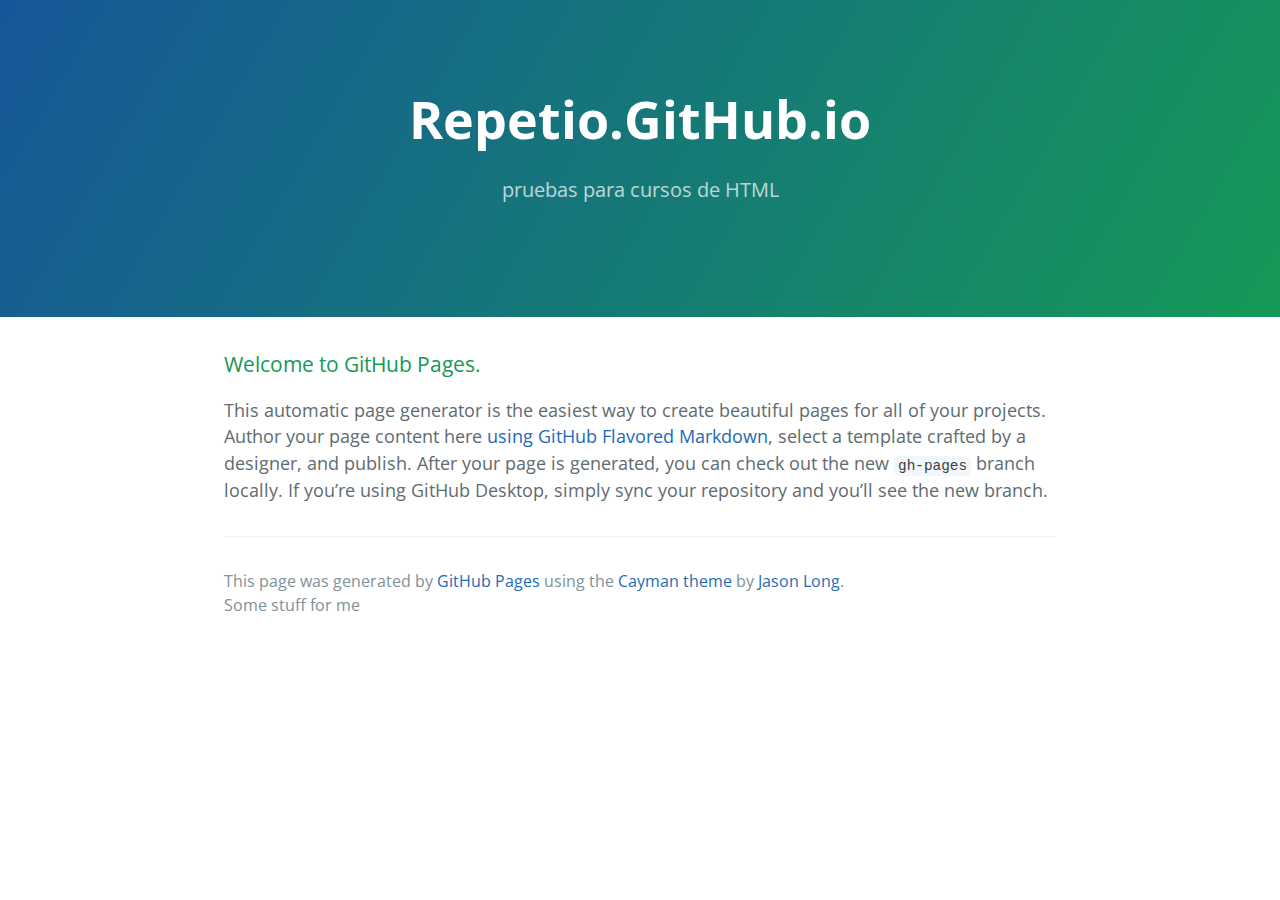
<file: index.html>
<!DOCTYPE html>
<html lang="en-us">
  <head>
    <meta charset="UTF-8">
    <title>Repetio.GitHub.io by Angel</title>
    <meta name="viewport" content="width=device-width, initial-scale=1">
    <link rel="stylesheet" type="text/css" href="stylesheets/normalize.css" media="screen">
    <link href='https://fonts.googleapis.com/css?family=Open+Sans:400,700' rel='stylesheet' type='text/css'>
    <link rel="stylesheet" type="text/css" href="stylesheets/stylesheet.css" media="screen">
    <link rel="stylesheet" type="text/css" href="stylesheets/github-light.css" media="screen">
  </head>
  <body>
    <section class="page-header">
      <h1 class="project-name">Repetio.GitHub.io</h1>
      <h2 class="project-tagline">pruebas para cursos de HTML</h2>
    </section>

<section class="main-content">
      <h3>
<a id="welcome-to-github-pages" class="anchor" href="#welcome-to-github-pages" aria-hidden="true"><span aria-hidden="true" class="octicon octicon-link"></span></a>Welcome to GitHub Pages.</h3>

<p>This automatic page generator is the easiest way to create beautiful pages for all of your projects. Author your page content here <a href="https://guides.github.com/features/mastering-markdown/">using GitHub Flavored Markdown</a>, select a template crafted by a designer, and publish. After your page is generated, you can check out the new <code>gh-pages</code> branch locally. If you’re using GitHub Desktop, simply sync your repository and you’ll see the new branch.</p>

<footer class="site-footer">
  <div class="site-footer-credits">This page was generated by <a href="https://pages.github.com">GitHub Pages</a> using the <a href="https://github.com/jasonlong/cayman-theme">Cayman theme</a> by <a href="https://twitter.com/jasonlong">Jason Long</a>.</span>
  <div class="site-footer-credits">Some stuff for me</div>
</footer>

    </section>
  </body>
</html>
</file>
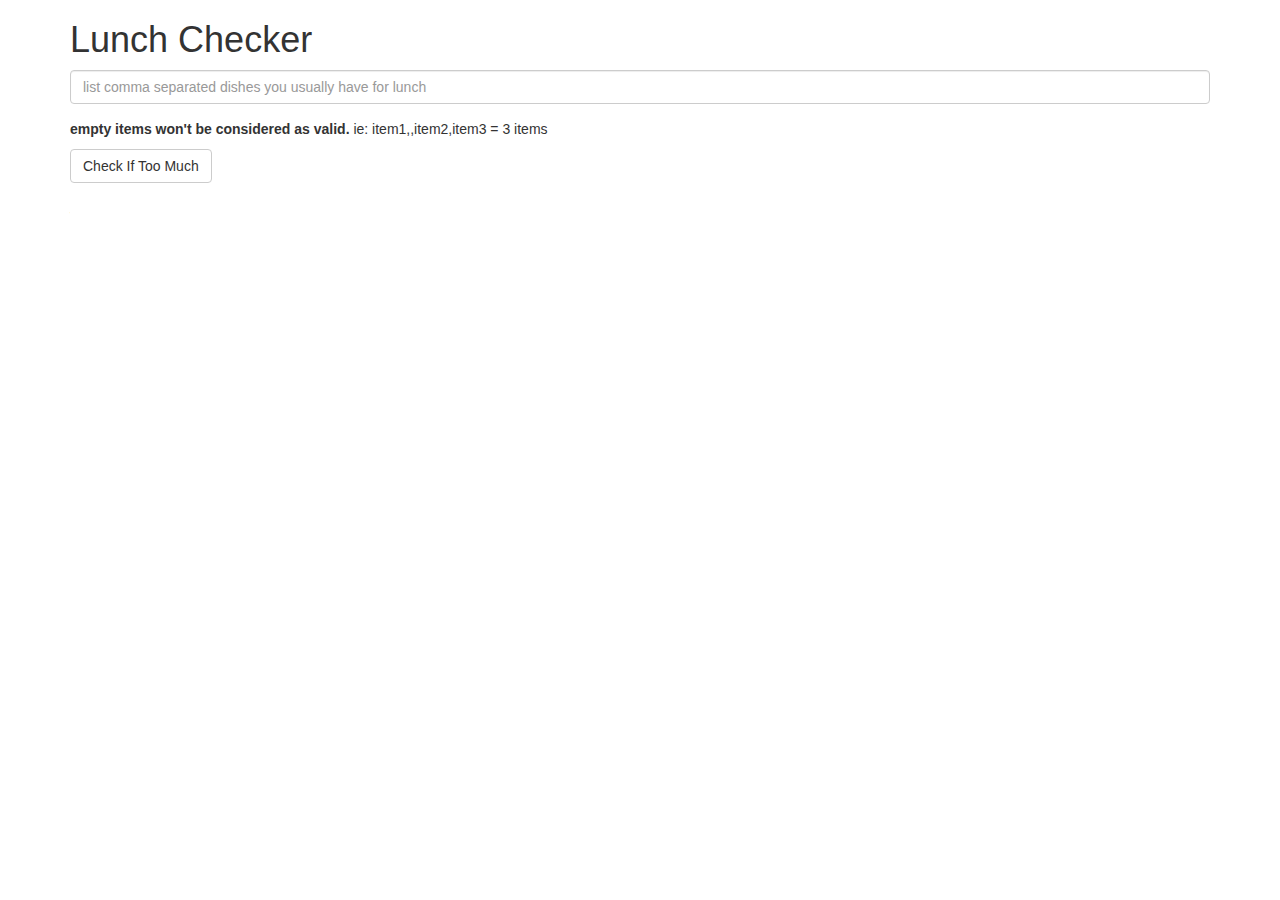
<file: c5-mod1-assig1/index.html>
<!doctype html>
<html lang="en">

<head>
  <title>Lunch Checker</title>
  <meta name="viewport" content="width=device-width, initial-scale=1">
  <link rel="stylesheet" href="styles/bootstrap.min.css">
  <style>
    .message {font-size: 1.3em;f ont-weight: bold;}
    .m-normal {color: green;}
    .m-alert {color: red;}
    .t-normal { border: 1px solid green;}
    .t-alert {border: 1px solid red;}
  </style>
</head>

<body ng-app="LunchCheck">
  <div class="container" ng-controller="LunchCheckController">
    <h1>Lunch Checker</h1>

    <div class="form-group">
      <input id="lunch-menu" type="text" ng-model="lunchList" ng-class="{'t-normal': !message.alert && message.text!='', 't-alert': message.alert}" placeholder="list comma separated dishes you usually have for lunch" class="form-control">
    </div>
    <p>
      <strong>empty items won't be considered as valid.</strong> ie: item1,,item2,item3 = 3 items
    </p>
    <div class="form-group">
      <button class="btn btn-default" ng-click="checkList();">Check If Too Much</button>
    </div>
    <div class="form-group message" ng-class="{'m-normal': !message.alert, 'm-alert': message.alert}">
      {{message.text}}
    </div>
  </div>
  <script src="scripts/angular.min.js"></script>
  <script src="scripts/app.js"></script>
</body>

</html>
</file>
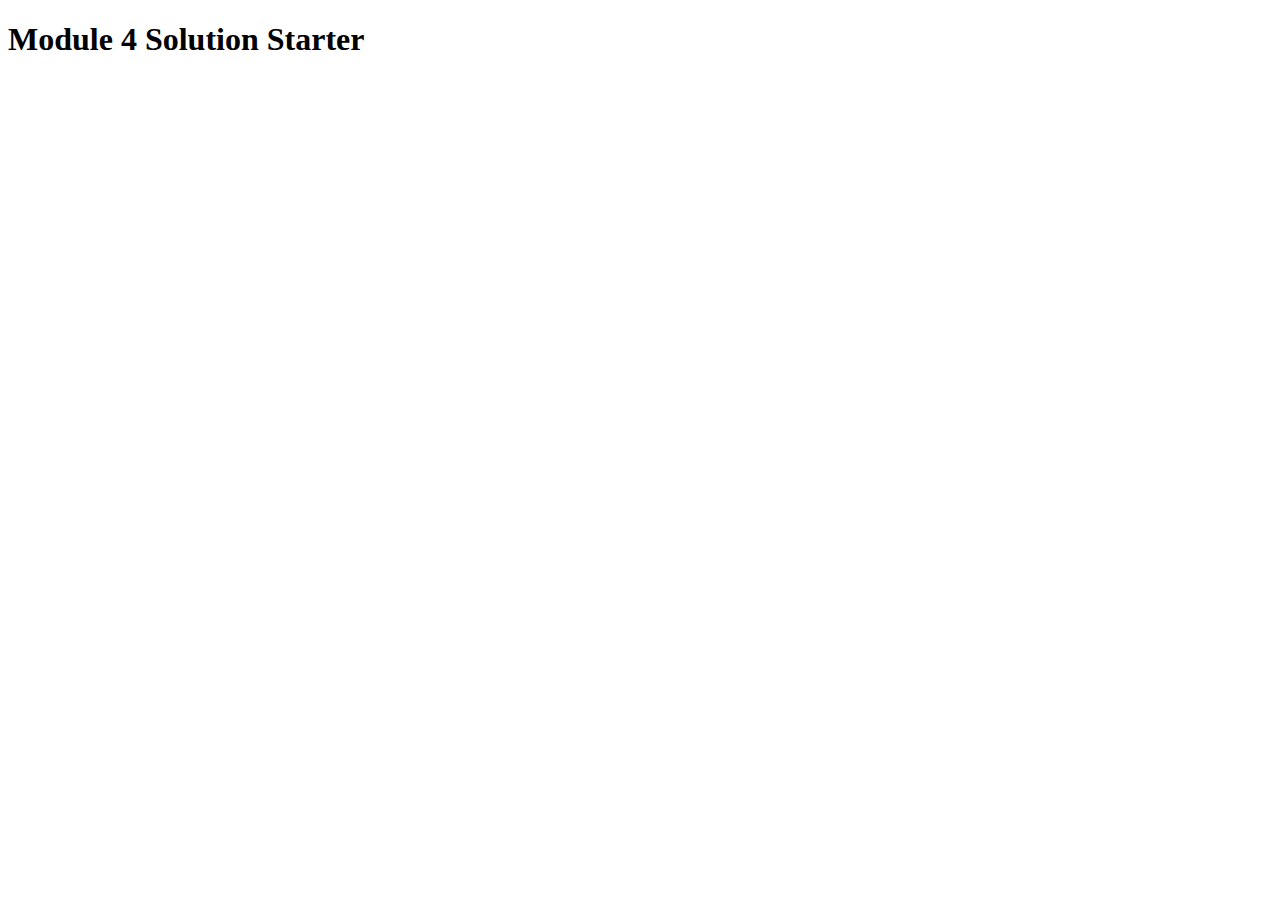
<file: mod4-solution/index.html>
<!DOCTYPE html>
<html>
<head>
  <meta charset="utf-8">
  <title>Module 4 Solution Starter</title>
  <script>
    var names = []; // DO NOT REMOVE
  </script>
  <script src="SpeakHello.js"></script>
  <script src="SpeakGoodBye.js"></script>
  <script src="script.js"></script>
</head>
<body>
  <h1>Module 4 Solution Starter</h1>
</body>
</html>
</file>
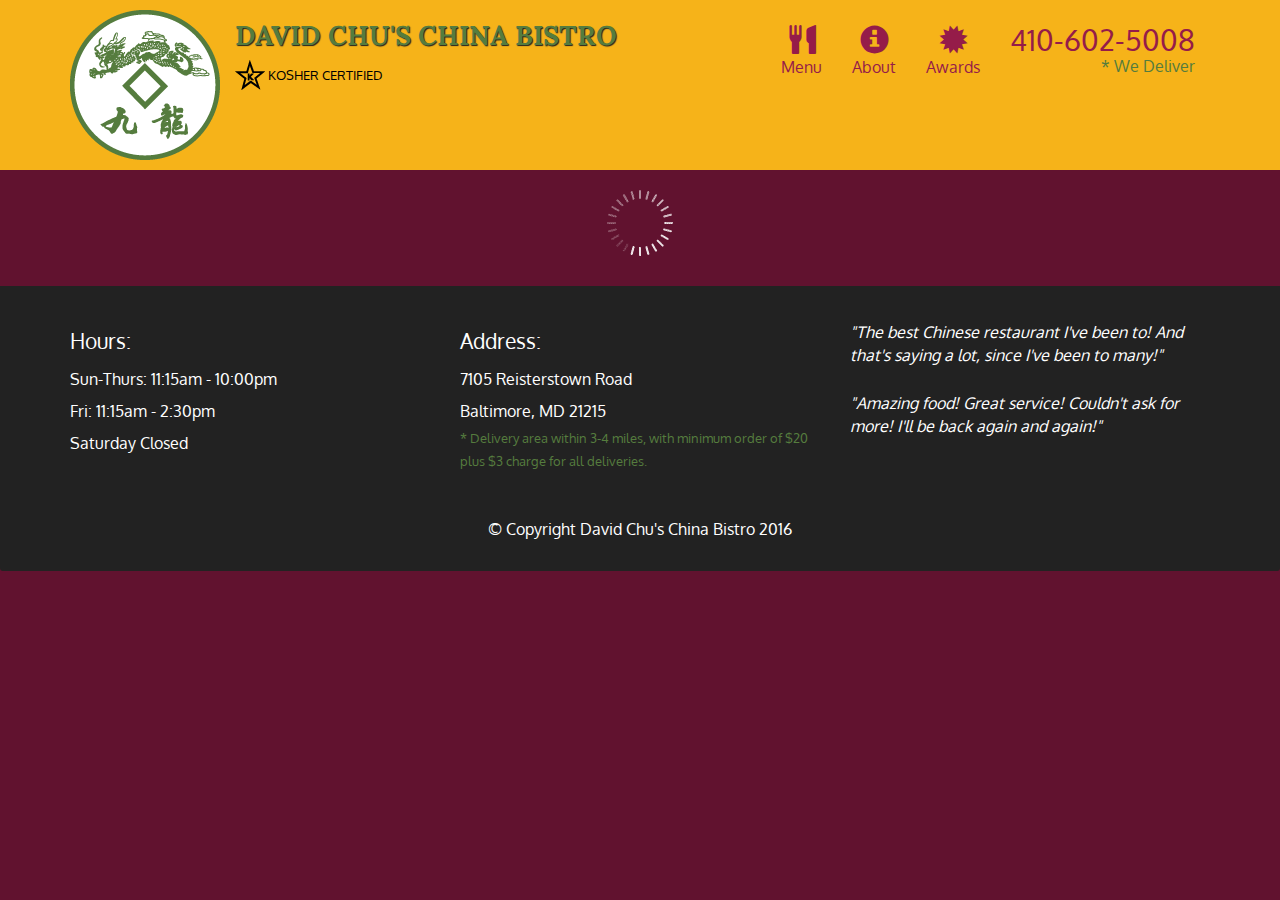
<file: mod5-solution/index.html>
<!doctype html>
<html lang="en">
  <head>
    <meta charset="utf-8">
    <meta http-equiv="X-UA-Compatible" content="IE=edge">
    <meta name="viewport" content="width=device-width, initial-scale=1">
    <title>David Chu's China Bistro</title>
    <link rel="stylesheet" href="css/bootstrap.min.css">
    <link rel="stylesheet" href="css/styles.css">
    <link href='https://fonts.googleapis.com/css?family=Oxygen:400,300,700' rel='stylesheet' type='text/css'>
    <link href='https://fonts.googleapis.com/css?family=Lora' rel='stylesheet' type='text/css'>
  </head>
<body>
  <header>
    <nav id="header-nav" class="navbar navbar-default">
      <div class="container">
        <div class="navbar-header">
          <a href="index.html" class="pull-left visible-md visible-lg">
            <div id="logo-img" alt="Logo image"></div>
          </a>

          <div class="navbar-brand">
            <a href="index.html"><h1>David Chu's China Bistro</h1></a>
            <p>
              <img src="images/star-k-logo.png" alt="Kosher certification">
              <span>Kosher Certified</span>
            </p>
          </div>

          <button id="navbarToggle" type="button" class="navbar-toggle collapsed" data-toggle="collapse" data-target="#collapsable-nav" aria-expanded="false">
            <span class="sr-only">Toggle navigation</span>
            <span class="icon-bar"></span>
            <span class="icon-bar"></span>
            <span class="icon-bar"></span>
          </button>
        </div>
        
        <div id="collapsable-nav" class="collapse navbar-collapse">
           <ul id="nav-list" class="nav navbar-nav navbar-right">
            <li id="navHomeButton" class="visible-xs active">
              <a href="index.html">
                <span class="glyphicon glyphicon-home"></span> Home</a>
            </li>
            <li id="navMenuButton">
              <a href="#" onclick="$dc.loadMenuCategories();">
                <span class="glyphicon glyphicon-cutlery"></span><br class="hidden-xs"> Menu</a>
            </li>
            <li>
              <a href="#">
                <span class="glyphicon glyphicon-info-sign"></span><br class="hidden-xs"> About</a>
            </li>
            <li>
              <a href="#">
                <span class="glyphicon glyphicon-certificate"></span><br class="hidden-xs"> Awards</a>
            </li>
            <li id="phone" class="hidden-xs">
              <a href="tel:410-602-5008">
                <span>410-602-5008</span></a><div>* We Deliver</div>
            </li>
          </ul><!-- #nav-list -->
        </div><!-- .collapse .navbar-collapse -->
      </div><!-- .container -->
    </nav><!-- #header-nav -->
  </header>

  <div id="call-btn" class="visible-xs">
    <a class="btn" href="tel:410-602-5008">
    <span class="glyphicon glyphicon-earphone"></span>
    410-602-5008
    </a>
  </div>
  <div id="xs-deliver" class="text-center visible-xs">* We Deliver</div>

  <div id="main-content" class="container"></div>

  <footer class="panel-footer">
    <div class="container">
      <div class="row">
        <section id="hours" class="col-sm-4">
          <span>Hours:</span><br>
          Sun-Thurs: 11:15am - 10:00pm<br>
          Fri: 11:15am - 2:30pm<br>
          Saturday Closed
          <hr class="visible-xs">
        </section>
        <section id="address" class="col-sm-4">
          <span>Address:</span><br>
          7105 Reisterstown Road<br>
          Baltimore, MD 21215
          <p>* Delivery area within 3-4 miles, with minimum order of $20 plus $3 charge for all deliveries.</p>
          <hr class="visible-xs">
        </section>
        <section id="testimonials" class="col-sm-4">
          <p>"The best Chinese restaurant I've been to! And that's saying a lot, since I've been to many!"</p>
          <p>"Amazing food! Great service! Couldn't ask for more! I'll be back again and again!"</p>
        </section>
      </div>
      <div class="text-center">&copy; Copyright David Chu's China Bistro 2016</div>
    </div>
  </footer>

  <!-- jQuery (Bootstrap JS plugins depend on it) -->
  <script src="js/jquery-2.1.4.min.js"></script>
  <script src="js/bootstrap.min.js"></script>
  <script src="js/ajax-utils.js"></script>
  <script src="js/script.js"></script>
</body>
</html>
</file>
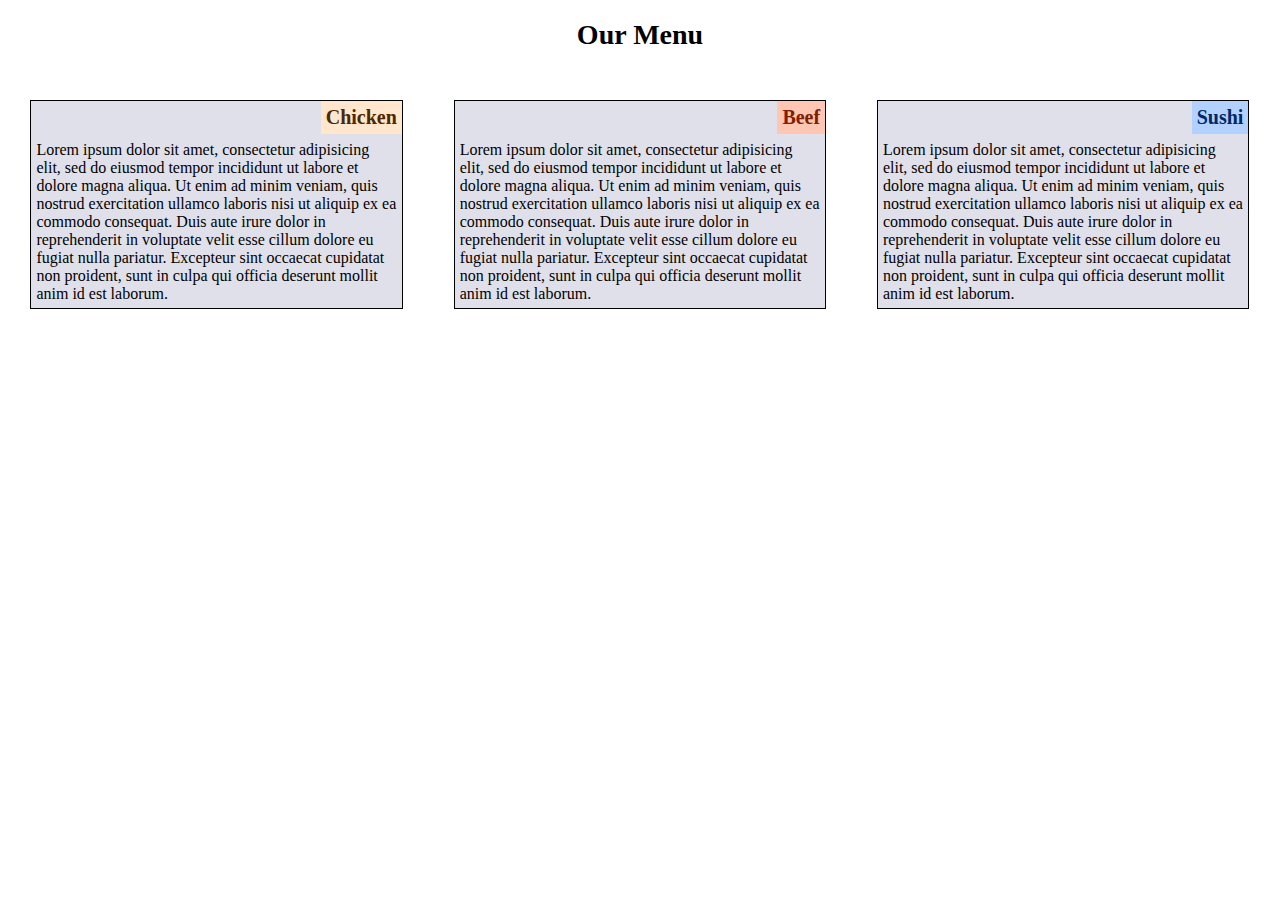
<file: module2-solution/index.html>
<!DOCTYPE html>
<html>
<head>
	<title>Static Restaurant</title>
	<meta charset="utf-8">
	<meta name="viewport", content="width=device-width, initial-scale=1">
	<link rel="stylesheet" type="text/css" href="css/style.css">
</head>

<body>
	<h1>Our Menu</h1>
	<div class="container">
		<div class="row">
			<div class="col-lg-4 col-md-6 card">
				<p id="title1" class="title">Chicken</p>
				Lorem ipsum dolor sit amet, consectetur adipisicing elit, sed do eiusmod tempor incididunt ut labore et dolore magna aliqua. 
				Ut enim ad minim veniam, quis nostrud exercitation ullamco laboris nisi ut aliquip ex ea commodo consequat. 
				Duis aute irure dolor in reprehenderit in voluptate velit esse cillum dolore eu fugiat nulla pariatur. 
				Excepteur sint occaecat cupidatat non proident, sunt in culpa qui officia deserunt mollit anim id est laborum.
			</div>
			<div class="col-lg-4 col-md-6 card">
				<p id="title2" class="title">Beef</p>
				Lorem ipsum dolor sit amet, consectetur adipisicing elit, sed do eiusmod tempor incididunt ut labore et dolore magna aliqua. 
				Ut enim ad minim veniam, quis nostrud exercitation ullamco laboris nisi ut aliquip ex ea commodo consequat. 
				Duis aute irure dolor in reprehenderit in voluptate velit esse cillum dolore eu fugiat nulla pariatur. 
				Excepteur sint occaecat cupidatat non proident, sunt in culpa qui officia deserunt mollit anim id est laborum.
			</div>
			<div class="col-lg-4 col-md-12 card">
				<p id="title3" class="title">Sushi</p>
				Lorem ipsum dolor sit amet, consectetur adipisicing elit, sed do eiusmod tempor incididunt ut labore et dolore magna aliqua. 
				Ut enim ad minim veniam, quis nostrud exercitation ullamco laboris nisi ut aliquip ex ea commodo consequat. 
				Duis aute irure dolor in reprehenderit in voluptate velit esse cillum dolore eu fugiat nulla pariatur. 
				Excepteur sint occaecat cupidatat non proident, sunt in culpa qui officia deserunt mollit anim id est laborum.
			</div>
		</div>
	</div>
</body>
</html>
</file>
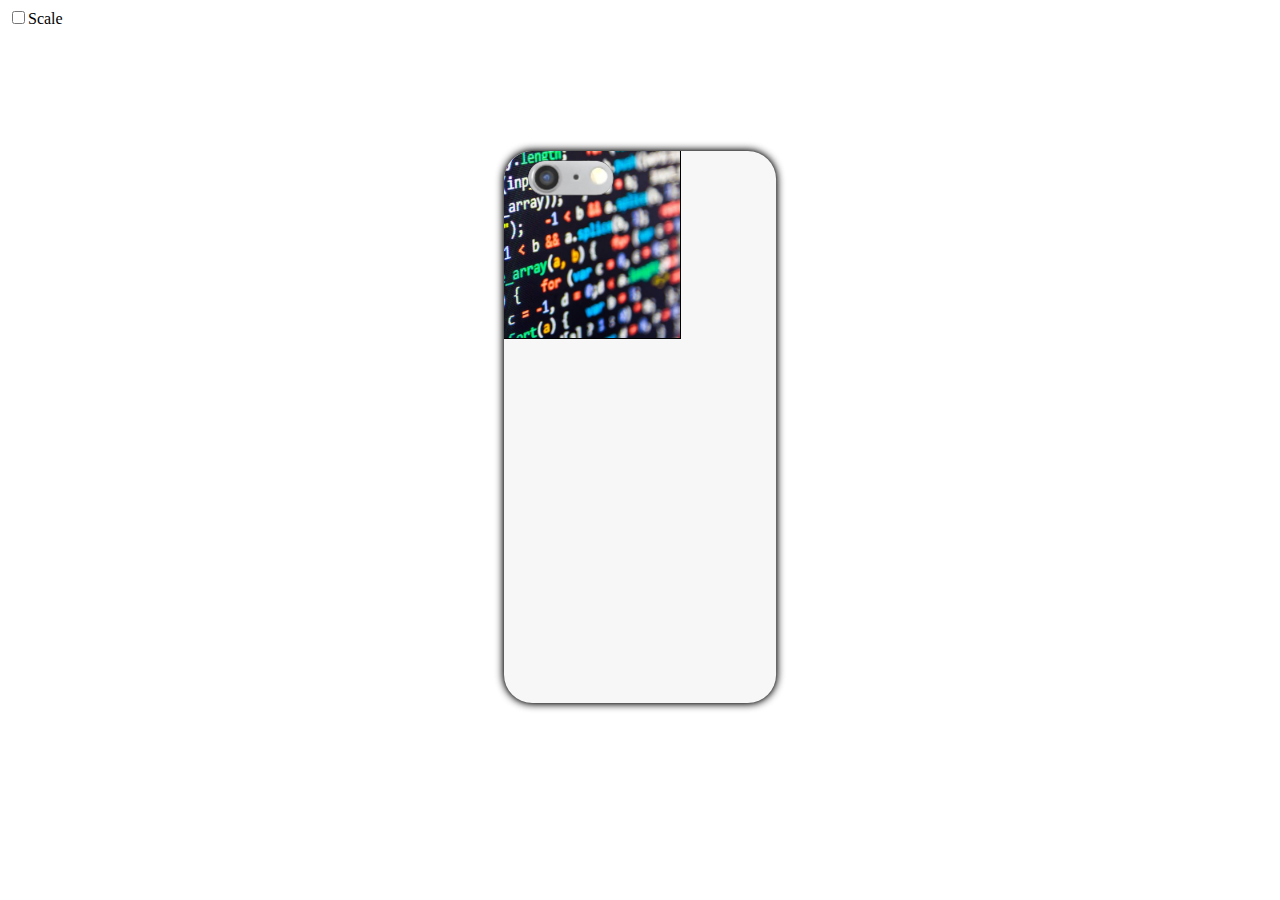
<file: svgTest/index.html>
<!DOCTYPE html>
<html>
<head>
	<title>Prueba de SVG</title>
	<script type="text/javascript" src="jquery/jquery.min.js"></script>
	<script type="text/javascript" src="jquery-ui/jquery-ui.min.js"></script>
	<style>
		#container {
			position: relative;
			width: 800px;
			height: 800px;			
			margin-left: auto;
			margin-right: auto;
			zoom: normal;
		}

		#case {
			width: 800px;
			height: 800px;
			background: #F7F7F7;
			/* -webkit-mask-box-image: url("black-shape.png"); */

			-webkit-mask-image: url("mask_i6.png"); /* 370 590 */
			-webkit-mask-repeat: no-repeat;
			-webkit-mask-position: center;
			/*-webkit-mask-size: 500px 500px; */
		}
		#img1 {
			position: absolute;
			top: 50px;
			left: 50px;
		}
		#overlay {
			display: block;
			position: absolute;
			top: 105px;
			left: 215px;
			z-index: 100;
			pointer-events: none;
		}
	</style>
	<script type="text/javascript">
		$(function($) {
			$('#img1').draggable({
				containment: "#case", scroll: false
			});
		});


		var doScale= function() {
			if(this.scaled)
				$("#container").css("zoom", "normal");
			else
				$("#container").css("zoom", "80%");
			this.scaled= !this.scaled;
			console.log("click");
		}

		doScale.scaled= false;
	</script>
</head>

<body>
	<input type="checkbox" name="" id="scale" onclick="doScale()" >Scale</input>
	<div id="container">
		<div id="case">
			<img id="img1" src="image1.jpg" style="border: 1px solid black;" width="389" height="259">	
		</div>
	<img id="overlay" src="overlay_i6_2.png">
	</div>
</body>
</html>
</file>
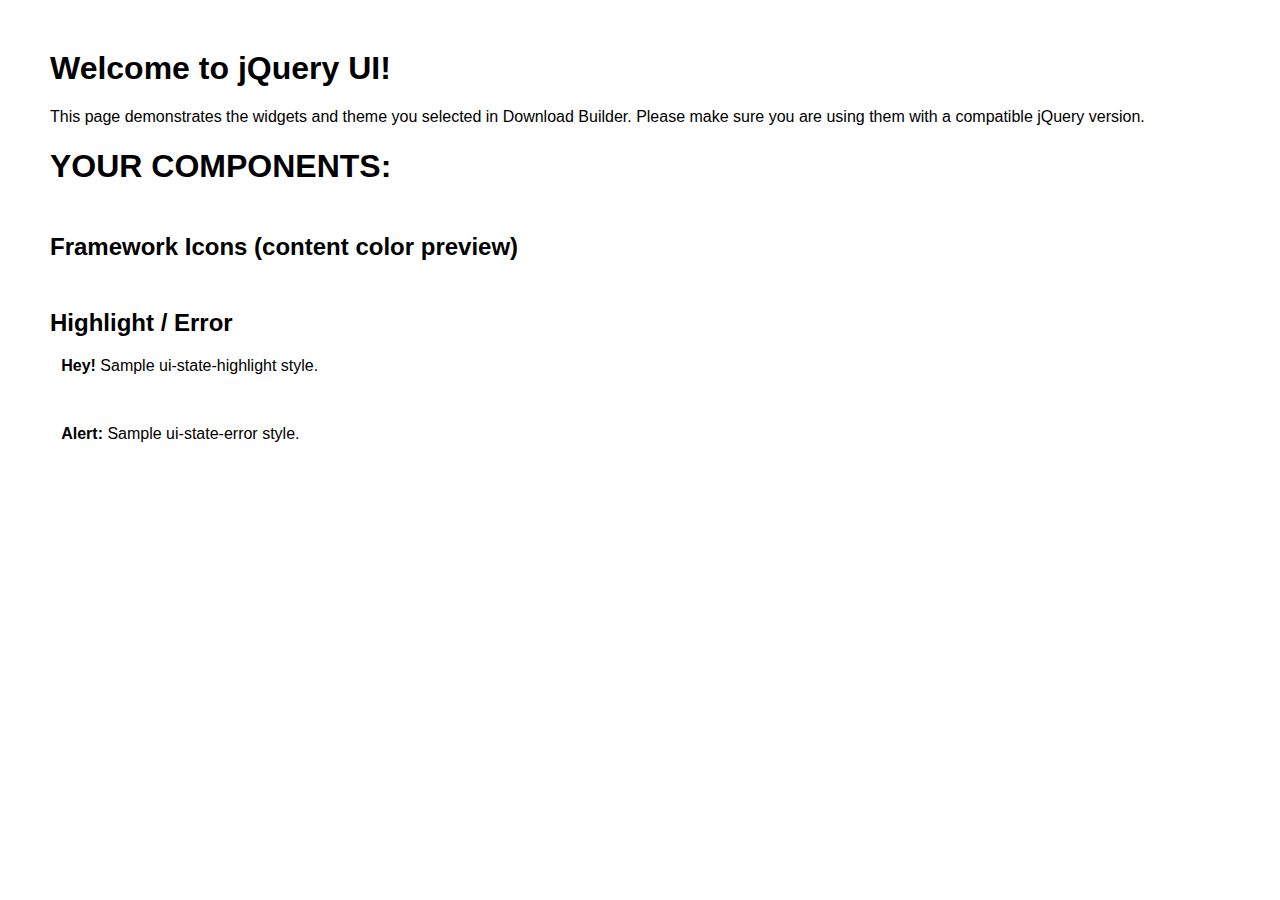
<file: svgTest/jquery-ui/index.html>
<!doctype html>
<html lang="us">
<head>
	<meta charset="utf-8">
	<title>jQuery UI Example Page</title>
	<link href="jquery-ui.css" rel="stylesheet">
	<style>
	body{
		font-family: "Trebuchet MS", sans-serif;
		margin: 50px;
	}
	.demoHeaders {
		margin-top: 2em;
	}
	#dialog-link {
		padding: .4em 1em .4em 20px;
		text-decoration: none;
		position: relative;
	}
	#dialog-link span.ui-icon {
		margin: 0 5px 0 0;
		position: absolute;
		left: .2em;
		top: 50%;
		margin-top: -8px;
	}
	#icons {
		margin: 0;
		padding: 0;
	}
	#icons li {
		margin: 2px;
		position: relative;
		padding: 4px 0;
		cursor: pointer;
		float: left;
		list-style: none;
	}
	#icons span.ui-icon {
		float: left;
		margin: 0 4px;
	}
	.fakewindowcontain .ui-widget-overlay {
		position: absolute;
	}
	select {
		width: 200px;
	}
	</style>
</head>
<body>

<h1>Welcome to jQuery UI!</h1>

<div class="ui-widget">
	<p>This page demonstrates the widgets and theme you selected in Download Builder. Please make sure you are using them with a compatible jQuery version.</p>
</div>

<h1>YOUR COMPONENTS:</h1>
















<h2 class="demoHeaders">Framework Icons (content color preview)</h2>
<ul id="icons" class="ui-widget ui-helper-clearfix">
	<li class="ui-state-default ui-corner-all" title=".ui-icon-caret-1-n"><span class="ui-icon ui-icon-caret-1-n"></span></li>
	<li class="ui-state-default ui-corner-all" title=".ui-icon-caret-1-ne"><span class="ui-icon ui-icon-caret-1-ne"></span></li>
	<li class="ui-state-default ui-corner-all" title=".ui-icon-caret-1-e"><span class="ui-icon ui-icon-caret-1-e"></span></li>
	<li class="ui-state-default ui-corner-all" title=".ui-icon-caret-1-se"><span class="ui-icon ui-icon-caret-1-se"></span></li>
	<li class="ui-state-default ui-corner-all" title=".ui-icon-caret-1-s"><span class="ui-icon ui-icon-caret-1-s"></span></li>
	<li class="ui-state-default ui-corner-all" title=".ui-icon-caret-1-sw"><span class="ui-icon ui-icon-caret-1-sw"></span></li>
	<li class="ui-state-default ui-corner-all" title=".ui-icon-caret-1-w"><span class="ui-icon ui-icon-caret-1-w"></span></li>
	<li class="ui-state-default ui-corner-all" title=".ui-icon-caret-1-nw"><span class="ui-icon ui-icon-caret-1-nw"></span></li>
	<li class="ui-state-default ui-corner-all" title=".ui-icon-caret-2-n-s"><span class="ui-icon ui-icon-caret-2-n-s"></span></li>
	<li class="ui-state-default ui-corner-all" title=".ui-icon-caret-2-e-w"><span class="ui-icon ui-icon-caret-2-e-w"></span></li>
	<li class="ui-state-default ui-corner-all" title=".ui-icon-triangle-1-n"><span class="ui-icon ui-icon-triangle-1-n"></span></li>
	<li class="ui-state-default ui-corner-all" title=".ui-icon-triangle-1-ne"><span class="ui-icon ui-icon-triangle-1-ne"></span></li>
	<li class="ui-state-default ui-corner-all" title=".ui-icon-triangle-1-e"><span class="ui-icon ui-icon-triangle-1-e"></span></li>
	<li class="ui-state-default ui-corner-all" title=".ui-icon-triangle-1-se"><span class="ui-icon ui-icon-triangle-1-se"></span></li>
	<li class="ui-state-default ui-corner-all" title=".ui-icon-triangle-1-s"><span class="ui-icon ui-icon-triangle-1-s"></span></li>
	<li class="ui-state-default ui-corner-all" title=".ui-icon-triangle-1-sw"><span class="ui-icon ui-icon-triangle-1-sw"></span></li>
	<li class="ui-state-default ui-corner-all" title=".ui-icon-triangle-1-w"><span class="ui-icon ui-icon-triangle-1-w"></span></li>
	<li class="ui-state-default ui-corner-all" title=".ui-icon-triangle-1-nw"><span class="ui-icon ui-icon-triangle-1-nw"></span></li>
	<li class="ui-state-default ui-corner-all" title=".ui-icon-triangle-2-n-s"><span class="ui-icon ui-icon-triangle-2-n-s"></span></li>
	<li class="ui-state-default ui-corner-all" title=".ui-icon-triangle-2-e-w"><span class="ui-icon ui-icon-triangle-2-e-w"></span></li>
	<li class="ui-state-default ui-corner-all" title=".ui-icon-arrow-1-n"><span class="ui-icon ui-icon-arrow-1-n"></span></li>
	<li class="ui-state-default ui-corner-all" title=".ui-icon-arrow-1-ne"><span class="ui-icon ui-icon-arrow-1-ne"></span></li>
	<li class="ui-state-default ui-corner-all" title=".ui-icon-arrow-1-e"><span class="ui-icon ui-icon-arrow-1-e"></span></li>
	<li class="ui-state-default ui-corner-all" title=".ui-icon-arrow-1-se"><span class="ui-icon ui-icon-arrow-1-se"></span></li>
	<li class="ui-state-default ui-corner-all" title=".ui-icon-arrow-1-s"><span class="ui-icon ui-icon-arrow-1-s"></span></li>
	<li class="ui-state-default ui-corner-all" title=".ui-icon-arrow-1-sw"><span class="ui-icon ui-icon-arrow-1-sw"></span></li>
	<li class="ui-state-default ui-corner-all" title=".ui-icon-arrow-1-w"><span class="ui-icon ui-icon-arrow-1-w"></span></li>
	<li class="ui-state-default ui-corner-all" title=".ui-icon-arrow-1-nw"><span class="ui-icon ui-icon-arrow-1-nw"></span></li>
	<li class="ui-state-default ui-corner-all" title=".ui-icon-arrow-2-n-s"><span class="ui-icon ui-icon-arrow-2-n-s"></span></li>
	<li class="ui-state-default ui-corner-all" title=".ui-icon-arrow-2-ne-sw"><span class="ui-icon ui-icon-arrow-2-ne-sw"></span></li>
	<li class="ui-state-default ui-corner-all" title=".ui-icon-arrow-2-e-w"><span class="ui-icon ui-icon-arrow-2-e-w"></span></li>
	<li class="ui-state-default ui-corner-all" title=".ui-icon-arrow-2-se-nw"><span class="ui-icon ui-icon-arrow-2-se-nw"></span></li>
	<li class="ui-state-default ui-corner-all" title=".ui-icon-arrowstop-1-n"><span class="ui-icon ui-icon-arrowstop-1-n"></span></li>
	<li class="ui-state-default ui-corner-all" title=".ui-icon-arrowstop-1-e"><span class="ui-icon ui-icon-arrowstop-1-e"></span></li>
	<li class="ui-state-default ui-corner-all" title=".ui-icon-arrowstop-1-s"><span class="ui-icon ui-icon-arrowstop-1-s"></span></li>
	<li class="ui-state-default ui-corner-all" title=".ui-icon-arrowstop-1-w"><span class="ui-icon ui-icon-arrowstop-1-w"></span></li>
	<li class="ui-state-default ui-corner-all" title=".ui-icon-arrowthick-1-n"><span class="ui-icon ui-icon-arrowthick-1-n"></span></li>
	<li class="ui-state-default ui-corner-all" title=".ui-icon-arrowthick-1-ne"><span class="ui-icon ui-icon-arrowthick-1-ne"></span></li>
	<li class="ui-state-default ui-corner-all" title=".ui-icon-arrowthick-1-e"><span class="ui-icon ui-icon-arrowthick-1-e"></span></li>
	<li class="ui-state-default ui-corner-all" title=".ui-icon-arrowthick-1-se"><span class="ui-icon ui-icon-arrowthick-1-se"></span></li>
	<li class="ui-state-default ui-corner-all" title=".ui-icon-arrowthick-1-s"><span class="ui-icon ui-icon-arrowthick-1-s"></span></li>
	<li class="ui-state-default ui-corner-all" title=".ui-icon-arrowthick-1-sw"><span class="ui-icon ui-icon-arrowthick-1-sw"></span></li>
	<li class="ui-state-default ui-corner-all" title=".ui-icon-arrowthick-1-w"><span class="ui-icon ui-icon-arrowthick-1-w"></span></li>
	<li class="ui-state-default ui-corner-all" title=".ui-icon-arrowthick-1-nw"><span class="ui-icon ui-icon-arrowthick-1-nw"></span></li>
	<li class="ui-state-default ui-corner-all" title=".ui-icon-arrowthick-2-n-s"><span class="ui-icon ui-icon-arrowthick-2-n-s"></span></li>
	<li class="ui-state-default ui-corner-all" title=".ui-icon-arrowthick-2-ne-sw"><span class="ui-icon ui-icon-arrowthick-2-ne-sw"></span></li>
	<li class="ui-state-default ui-corner-all" title=".ui-icon-arrowthick-2-e-w"><span class="ui-icon ui-icon-arrowthick-2-e-w"></span></li>
	<li class="ui-state-default ui-corner-all" title=".ui-icon-arrowthick-2-se-nw"><span class="ui-icon ui-icon-arrowthick-2-se-nw"></span></li>
	<li class="ui-state-default ui-corner-all" title=".ui-icon-arrowthickstop-1-n"><span class="ui-icon ui-icon-arrowthickstop-1-n"></span></li>
	<li class="ui-state-default ui-corner-all" title=".ui-icon-arrowthickstop-1-e"><span class="ui-icon ui-icon-arrowthickstop-1-e"></span></li>
	<li class="ui-state-default ui-corner-all" title=".ui-icon-arrowthickstop-1-s"><span class="ui-icon ui-icon-arrowthickstop-1-s"></span></li>
	<li class="ui-state-default ui-corner-all" title=".ui-icon-arrowthickstop-1-w"><span class="ui-icon ui-icon-arrowthickstop-1-w"></span></li>
	<li class="ui-state-default ui-corner-all" title=".ui-icon-arrowreturnthick-1-w"><span class="ui-icon ui-icon-arrowreturnthick-1-w"></span></li>
	<li class="ui-state-default ui-corner-all" title=".ui-icon-arrowreturnthick-1-n"><span class="ui-icon ui-icon-arrowreturnthick-1-n"></span></li>
	<li class="ui-state-default ui-corner-all" title=".ui-icon-arrowreturnthick-1-e"><span class="ui-icon ui-icon-arrowreturnthick-1-e"></span></li>
	<li class="ui-state-default ui-corner-all" title=".ui-icon-arrowreturnthick-1-s"><span class="ui-icon ui-icon-arrowreturnthick-1-s"></span></li>
	<li class="ui-state-default ui-corner-all" title=".ui-icon-arrowreturn-1-w"><span class="ui-icon ui-icon-arrowreturn-1-w"></span></li>
	<li class="ui-state-default ui-corner-all" title=".ui-icon-arrowreturn-1-n"><span class="ui-icon ui-icon-arrowreturn-1-n"></span></li>
	<li class="ui-state-default ui-corner-all" title=".ui-icon-arrowreturn-1-e"><span class="ui-icon ui-icon-arrowreturn-1-e"></span></li>
	<li class="ui-state-default ui-corner-all" title=".ui-icon-arrowreturn-1-s"><span class="ui-icon ui-icon-arrowreturn-1-s"></span></li>
	<li class="ui-state-default ui-corner-all" title=".ui-icon-arrowrefresh-1-w"><span class="ui-icon ui-icon-arrowrefresh-1-w"></span></li>
	<li class="ui-state-default ui-corner-all" title=".ui-icon-arrowrefresh-1-n"><span class="ui-icon ui-icon-arrowrefresh-1-n"></span></li>
	<li class="ui-state-default ui-corner-all" title=".ui-icon-arrowrefresh-1-e"><span class="ui-icon ui-icon-arrowrefresh-1-e"></span></li>
	<li class="ui-state-default ui-corner-all" title=".ui-icon-arrowrefresh-1-s"><span class="ui-icon ui-icon-arrowrefresh-1-s"></span></li>
	<li class="ui-state-default ui-corner-all" title=".ui-icon-arrow-4"><span class="ui-icon ui-icon-arrow-4"></span></li>
	<li class="ui-state-default ui-corner-all" title=".ui-icon-arrow-4-diag"><span class="ui-icon ui-icon-arrow-4-diag"></span></li>
	<li class="ui-state-default ui-corner-all" title=".ui-icon-extlink"><span class="ui-icon ui-icon-extlink"></span></li>
	<li class="ui-state-default ui-corner-all" title=".ui-icon-newwin"><span class="ui-icon ui-icon-newwin"></span></li>
	<li class="ui-state-default ui-corner-all" title=".ui-icon-refresh"><span class="ui-icon ui-icon-refresh"></span></li>
	<li class="ui-state-default ui-corner-all" title=".ui-icon-shuffle"><span class="ui-icon ui-icon-shuffle"></span></li>
	<li class="ui-state-default ui-corner-all" title=".ui-icon-transfer-e-w"><span class="ui-icon ui-icon-transfer-e-w"></span></li>
	<li class="ui-state-default ui-corner-all" title=".ui-icon-transferthick-e-w"><span class="ui-icon ui-icon-transferthick-e-w"></span></li>
	<li class="ui-state-default ui-corner-all" title=".ui-icon-folder-collapsed"><span class="ui-icon ui-icon-folder-collapsed"></span></li>
	<li class="ui-state-default ui-corner-all" title=".ui-icon-folder-open"><span class="ui-icon ui-icon-folder-open"></span></li>
	<li class="ui-state-default ui-corner-all" title=".ui-icon-document"><span class="ui-icon ui-icon-document"></span></li>
	<li class="ui-state-default ui-corner-all" title=".ui-icon-document-b"><span class="ui-icon ui-icon-document-b"></span></li>
	<li class="ui-state-default ui-corner-all" title=".ui-icon-note"><span class="ui-icon ui-icon-note"></span></li>
	<li class="ui-state-default ui-corner-all" title=".ui-icon-mail-closed"><span class="ui-icon ui-icon-mail-closed"></span></li>
	<li class="ui-state-default ui-corner-all" title=".ui-icon-mail-open"><span class="ui-icon ui-icon-mail-open"></span></li>
	<li class="ui-state-default ui-corner-all" title=".ui-icon-suitcase"><span class="ui-icon ui-icon-suitcase"></span></li>
	<li class="ui-state-default ui-corner-all" title=".ui-icon-comment"><span class="ui-icon ui-icon-comment"></span></li>
	<li class="ui-state-default ui-corner-all" title=".ui-icon-person"><span class="ui-icon ui-icon-person"></span></li>
	<li class="ui-state-default ui-corner-all" title=".ui-icon-print"><span class="ui-icon ui-icon-print"></span></li>
	<li class="ui-state-default ui-corner-all" title=".ui-icon-trash"><span class="ui-icon ui-icon-trash"></span></li>
	<li class="ui-state-default ui-corner-all" title=".ui-icon-locked"><span class="ui-icon ui-icon-locked"></span></li>
	<li class="ui-state-default ui-corner-all" title=".ui-icon-unlocked"><span class="ui-icon ui-icon-unlocked"></span></li>
	<li class="ui-state-default ui-corner-all" title=".ui-icon-bookmark"><span class="ui-icon ui-icon-bookmark"></span></li>
	<li class="ui-state-default ui-corner-all" title=".ui-icon-tag"><span class="ui-icon ui-icon-tag"></span></li>
	<li class="ui-state-default ui-corner-all" title=".ui-icon-home"><span class="ui-icon ui-icon-home"></span></li>
	<li class="ui-state-default ui-corner-all" title=".ui-icon-flag"><span class="ui-icon ui-icon-flag"></span></li>
	<li class="ui-state-default ui-corner-all" title=".ui-icon-calculator"><span class="ui-icon ui-icon-calculator"></span></li>
	<li class="ui-state-default ui-corner-all" title=".ui-icon-cart"><span class="ui-icon ui-icon-cart"></span></li>
	<li class="ui-state-default ui-corner-all" title=".ui-icon-pencil"><span class="ui-icon ui-icon-pencil"></span></li>
	<li class="ui-state-default ui-corner-all" title=".ui-icon-clock"><span class="ui-icon ui-icon-clock"></span></li>
	<li class="ui-state-default ui-corner-all" title=".ui-icon-disk"><span class="ui-icon ui-icon-disk"></span></li>
	<li class="ui-state-default ui-corner-all" title=".ui-icon-calendar"><span class="ui-icon ui-icon-calendar"></span></li>
	<li class="ui-state-default ui-corner-all" title=".ui-icon-zoomin"><span class="ui-icon ui-icon-zoomin"></span></li>
	<li class="ui-state-default ui-corner-all" title=".ui-icon-zoomout"><span class="ui-icon ui-icon-zoomout"></span></li>
	<li class="ui-state-default ui-corner-all" title=".ui-icon-search"><span class="ui-icon ui-icon-search"></span></li>
	<li class="ui-state-default ui-corner-all" title=".ui-icon-wrench"><span class="ui-icon ui-icon-wrench"></span></li>
	<li class="ui-state-default ui-corner-all" title=".ui-icon-gear"><span class="ui-icon ui-icon-gear"></span></li>
	<li class="ui-state-default ui-corner-all" title=".ui-icon-heart"><span class="ui-icon ui-icon-heart"></span></li>
	<li class="ui-state-default ui-corner-all" title=".ui-icon-star"><span class="ui-icon ui-icon-star"></span></li>
	<li class="ui-state-default ui-corner-all" title=".ui-icon-link"><span class="ui-icon ui-icon-link"></span></li>
	<li class="ui-state-default ui-corner-all" title=".ui-icon-cancel"><span class="ui-icon ui-icon-cancel"></span></li>
	<li class="ui-state-default ui-corner-all" title=".ui-icon-plus"><span class="ui-icon ui-icon-plus"></span></li>
	<li class="ui-state-default ui-corner-all" title=".ui-icon-plusthick"><span class="ui-icon ui-icon-plusthick"></span></li>
	<li class="ui-state-default ui-corner-all" title=".ui-icon-minus"><span class="ui-icon ui-icon-minus"></span></li>
	<li class="ui-state-default ui-corner-all" title=".ui-icon-minusthick"><span class="ui-icon ui-icon-minusthick"></span></li>
	<li class="ui-state-default ui-corner-all" title=".ui-icon-close"><span class="ui-icon ui-icon-close"></span></li>
	<li class="ui-state-default ui-corner-all" title=".ui-icon-closethick"><span class="ui-icon ui-icon-closethick"></span></li>
	<li class="ui-state-default ui-corner-all" title=".ui-icon-key"><span class="ui-icon ui-icon-key"></span></li>
	<li class="ui-state-default ui-corner-all" title=".ui-icon-lightbulb"><span class="ui-icon ui-icon-lightbulb"></span></li>
	<li class="ui-state-default ui-corner-all" title=".ui-icon-scissors"><span class="ui-icon ui-icon-scissors"></span></li>
	<li class="ui-state-default ui-corner-all" title=".ui-icon-clipboard"><span class="ui-icon ui-icon-clipboard"></span></li>
	<li class="ui-state-default ui-corner-all" title=".ui-icon-copy"><span class="ui-icon ui-icon-copy"></span></li>
	<li class="ui-state-default ui-corner-all" title=".ui-icon-contact"><span class="ui-icon ui-icon-contact"></span></li>
	<li class="ui-state-default ui-corner-all" title=".ui-icon-image"><span class="ui-icon ui-icon-image"></span></li>
	<li class="ui-state-default ui-corner-all" title=".ui-icon-video"><span class="ui-icon ui-icon-video"></span></li>
	<li class="ui-state-default ui-corner-all" title=".ui-icon-script"><span class="ui-icon ui-icon-script"></span></li>
	<li class="ui-state-default ui-corner-all" title=".ui-icon-alert"><span class="ui-icon ui-icon-alert"></span></li>
	<li class="ui-state-default ui-corner-all" title=".ui-icon-info"><span class="ui-icon ui-icon-info"></span></li>
	<li class="ui-state-default ui-corner-all" title=".ui-icon-notice"><span class="ui-icon ui-icon-notice"></span></li>
	<li class="ui-state-default ui-corner-all" title=".ui-icon-help"><span class="ui-icon ui-icon-help"></span></li>
	<li class="ui-state-default ui-corner-all" title=".ui-icon-check"><span class="ui-icon ui-icon-check"></span></li>
	<li class="ui-state-default ui-corner-all" title=".ui-icon-bullet"><span class="ui-icon ui-icon-bullet"></span></li>
	<li class="ui-state-default ui-corner-all" title=".ui-icon-radio-off"><span class="ui-icon ui-icon-radio-off"></span></li>
	<li class="ui-state-default ui-corner-all" title=".ui-icon-radio-on"><span class="ui-icon ui-icon-radio-on"></span></li>
	<li class="ui-state-default ui-corner-all" title=".ui-icon-pin-w"><span class="ui-icon ui-icon-pin-w"></span></li>
	<li class="ui-state-default ui-corner-all" title=".ui-icon-pin-s"><span class="ui-icon ui-icon-pin-s"></span></li>
	<li class="ui-state-default ui-corner-all" title=".ui-icon-play"><span class="ui-icon ui-icon-play"></span></li>
	<li class="ui-state-default ui-corner-all" title=".ui-icon-pause"><span class="ui-icon ui-icon-pause"></span></li>
	<li class="ui-state-default ui-corner-all" title=".ui-icon-seek-next"><span class="ui-icon ui-icon-seek-next"></span></li>
	<li class="ui-state-default ui-corner-all" title=".ui-icon-seek-prev"><span class="ui-icon ui-icon-seek-prev"></span></li>
	<li class="ui-state-default ui-corner-all" title=".ui-icon-seek-end"><span class="ui-icon ui-icon-seek-end"></span></li>
	<li class="ui-state-default ui-corner-all" title=".ui-icon-seek-first"><span class="ui-icon ui-icon-seek-first"></span></li>
	<li class="ui-state-default ui-corner-all" title=".ui-icon-stop"><span class="ui-icon ui-icon-stop"></span></li>
	<li class="ui-state-default ui-corner-all" title=".ui-icon-eject"><span class="ui-icon ui-icon-eject"></span></li>
	<li class="ui-state-default ui-corner-all" title=".ui-icon-volume-off"><span class="ui-icon ui-icon-volume-off"></span></li>
	<li class="ui-state-default ui-corner-all" title=".ui-icon-volume-on"><span class="ui-icon ui-icon-volume-on"></span></li>
	<li class="ui-state-default ui-corner-all" title=".ui-icon-power"><span class="ui-icon ui-icon-power"></span></li>
	<li class="ui-state-default ui-corner-all" title=".ui-icon-signal-diag"><span class="ui-icon ui-icon-signal-diag"></span></li>
	<li class="ui-state-default ui-corner-all" title=".ui-icon-signal"><span class="ui-icon ui-icon-signal"></span></li>
	<li class="ui-state-default ui-corner-all" title=".ui-icon-battery-0"><span class="ui-icon ui-icon-battery-0"></span></li>
	<li class="ui-state-default ui-corner-all" title=".ui-icon-battery-1"><span class="ui-icon ui-icon-battery-1"></span></li>
	<li class="ui-state-default ui-corner-all" title=".ui-icon-battery-2"><span class="ui-icon ui-icon-battery-2"></span></li>
	<li class="ui-state-default ui-corner-all" title=".ui-icon-battery-3"><span class="ui-icon ui-icon-battery-3"></span></li>
	<li class="ui-state-default ui-corner-all" title=".ui-icon-circle-plus"><span class="ui-icon ui-icon-circle-plus"></span></li>
	<li class="ui-state-default ui-corner-all" title=".ui-icon-circle-minus"><span class="ui-icon ui-icon-circle-minus"></span></li>
	<li class="ui-state-default ui-corner-all" title=".ui-icon-circle-close"><span class="ui-icon ui-icon-circle-close"></span></li>
	<li class="ui-state-default ui-corner-all" title=".ui-icon-circle-triangle-e"><span class="ui-icon ui-icon-circle-triangle-e"></span></li>
	<li class="ui-state-default ui-corner-all" title=".ui-icon-circle-triangle-s"><span class="ui-icon ui-icon-circle-triangle-s"></span></li>
	<li class="ui-state-default ui-corner-all" title=".ui-icon-circle-triangle-w"><span class="ui-icon ui-icon-circle-triangle-w"></span></li>
	<li class="ui-state-default ui-corner-all" title=".ui-icon-circle-triangle-n"><span class="ui-icon ui-icon-circle-triangle-n"></span></li>
	<li class="ui-state-default ui-corner-all" title=".ui-icon-circle-arrow-e"><span class="ui-icon ui-icon-circle-arrow-e"></span></li>
	<li class="ui-state-default ui-corner-all" title=".ui-icon-circle-arrow-s"><span class="ui-icon ui-icon-circle-arrow-s"></span></li>
	<li class="ui-state-default ui-corner-all" title=".ui-icon-circle-arrow-w"><span class="ui-icon ui-icon-circle-arrow-w"></span></li>
	<li class="ui-state-default ui-corner-all" title=".ui-icon-circle-arrow-n"><span class="ui-icon ui-icon-circle-arrow-n"></span></li>
	<li class="ui-state-default ui-corner-all" title=".ui-icon-circle-zoomin"><span class="ui-icon ui-icon-circle-zoomin"></span></li>
	<li class="ui-state-default ui-corner-all" title=".ui-icon-circle-zoomout"><span class="ui-icon ui-icon-circle-zoomout"></span></li>
	<li class="ui-state-default ui-corner-all" title=".ui-icon-circle-check"><span class="ui-icon ui-icon-circle-check"></span></li>
	<li class="ui-state-default ui-corner-all" title=".ui-icon-circlesmall-plus"><span class="ui-icon ui-icon-circlesmall-plus"></span></li>
	<li class="ui-state-default ui-corner-all" title=".ui-icon-circlesmall-minus"><span class="ui-icon ui-icon-circlesmall-minus"></span></li>
	<li class="ui-state-default ui-corner-all" title=".ui-icon-circlesmall-close"><span class="ui-icon ui-icon-circlesmall-close"></span></li>
	<li class="ui-state-default ui-corner-all" title=".ui-icon-squaresmall-plus"><span class="ui-icon ui-icon-squaresmall-plus"></span></li>
	<li class="ui-state-default ui-corner-all" title=".ui-icon-squaresmall-minus"><span class="ui-icon ui-icon-squaresmall-minus"></span></li>
	<li class="ui-state-default ui-corner-all" title=".ui-icon-squaresmall-close"><span class="ui-icon ui-icon-squaresmall-close"></span></li>
	<li class="ui-state-default ui-corner-all" title=".ui-icon-grip-dotted-vertical"><span class="ui-icon ui-icon-grip-dotted-vertical"></span></li>
	<li class="ui-state-default ui-corner-all" title=".ui-icon-grip-dotted-horizontal"><span class="ui-icon ui-icon-grip-dotted-horizontal"></span></li>
	<li class="ui-state-default ui-corner-all" title=".ui-icon-grip-solid-vertical"><span class="ui-icon ui-icon-grip-solid-vertical"></span></li>
	<li class="ui-state-default ui-corner-all" title=".ui-icon-grip-solid-horizontal"><span class="ui-icon ui-icon-grip-solid-horizontal"></span></li>
	<li class="ui-state-default ui-corner-all" title=".ui-icon-gripsmall-diagonal-se"><span class="ui-icon ui-icon-gripsmall-diagonal-se"></span></li>
	<li class="ui-state-default ui-corner-all" title=".ui-icon-grip-diagonal-se"><span class="ui-icon ui-icon-grip-diagonal-se"></span></li>
</ul>















<!-- Highlight / Error -->
<h2 class="demoHeaders">Highlight / Error</h2>
<div class="ui-widget">
	<div class="ui-state-highlight ui-corner-all" style="margin-top: 20px; padding: 0 .7em;">
		<p><span class="ui-icon ui-icon-info" style="float: left; margin-right: .3em;"></span>
		<strong>Hey!</strong> Sample ui-state-highlight style.</p>
	</div>
</div>
<br>
<div class="ui-widget">
	<div class="ui-state-error ui-corner-all" style="padding: 0 .7em;">
		<p><span class="ui-icon ui-icon-alert" style="float: left; margin-right: .3em;"></span>
		<strong>Alert:</strong> Sample ui-state-error style.</p>
	</div>
</div>

<script src="external/jquery/jquery.js"></script>
<script src="jquery-ui.js"></script>
<script>




























// Hover states on the static widgets
$( "#dialog-link, #icons li" ).hover(
	function() {
		$( this ).addClass( "ui-state-hover" );
	},
	function() {
		$( this ).removeClass( "ui-state-hover" );
	}
);
</script>
</body>
</html>
</file>
<file: stylesheets/stylesheet.css>
* {
  box-sizing: border-box; }

body {
  padding: 0;
  margin: 0;
  font-family: "Open Sans", "Helvetica Neue", Helvetica, Arial, sans-serif;
  font-size: 16px;
  line-height: 1.5;
  color: #606c71; }

a {
  color: #1e6bb8;
  text-decoration: none; }
  a:hover {
    text-decoration: underline; }

.btn {
  display: inline-block;
  margin-bottom: 1rem;
  color: rgba(255, 255, 255, 0.7);
  background-color: rgba(255, 255, 255, 0.08);
  border-color: rgba(255, 255, 255, 0.2);
  border-style: solid;
  border-width: 1px;
  border-radius: 0.3rem;
  transition: color 0.2s, background-color 0.2s, border-color 0.2s; }
  .btn + .btn {
    margin-left: 1rem; }

.btn:hover {
  color: rgba(255, 255, 255, 0.8);
  text-decoration: none;
  background-color: rgba(255, 255, 255, 0.2);
  border-color: rgba(255, 255, 255, 0.3); }

@media screen and (min-width: 64em) {
  .btn {
    padding: 0.75rem 1rem; } }

@media screen and (min-width: 42em) and (max-width: 64em) {
  .btn {
    padding: 0.6rem 0.9rem;
    font-size: 0.9rem; } }

@media screen and (max-width: 42em) {
  .btn {
    display: block;
    width: 100%;
    padding: 0.75rem;
    font-size: 0.9rem; }
    .btn + .btn {
      margin-top: 1rem;
      margin-left: 0; } }

.page-header {
  color: #fff;
  text-align: center;
  background-color: #159957;
  background-image: linear-gradient(120deg, #155799, #159957); }

@media screen and (min-width: 64em) {
  .page-header {
    padding: 5rem 6rem; } }

@media screen and (min-width: 42em) and (max-width: 64em) {
  .page-header {
    padding: 3rem 4rem; } }

@media screen and (max-width: 42em) {
  .page-header {
    padding: 2rem 1rem; } }

.project-name {
  margin-top: 0;
  margin-bottom: 0.1rem; }

@media screen and (min-width: 64em) {
  .project-name {
    font-size: 3.25rem; } }

@media screen and (min-width: 42em) and (max-width: 64em) {
  .project-name {
    font-size: 2.25rem; } }

@media screen and (max-width: 42em) {
  .project-name {
    font-size: 1.75rem; } }

.project-tagline {
  margin-bottom: 2rem;
  font-weight: normal;
  opacity: 0.7; }

@media screen and (min-width: 64em) {
  .project-tagline {
    font-size: 1.25rem; } }

@media screen and (min-width: 42em) and (max-width: 64em) {
  .project-tagline {
    font-size: 1.15rem; } }

@media screen and (max-width: 42em) {
  .project-tagline {
    font-size: 1rem; } }

.main-content :first-child {
  margin-top: 0; }
.main-content img {
  max-width: 100%; }
.main-content h1, .main-content h2, .main-content h3, .main-content h4, .main-content h5, .main-content h6 {
  margin-top: 2rem;
  margin-bottom: 1rem;
  font-weight: normal;
  color: #159957; }
.main-content p {
  margin-bottom: 1em; }
.main-content code {
  padding: 2px 4px;
  font-family: Consolas, "Liberation Mono", Menlo, Courier, monospace;
  font-size: 0.9rem;
  color: #383e41;
  background-color: #f3f6fa;
  border-radius: 0.3rem; }
.main-content pre {
  padding: 0.8rem;
  margin-top: 0;
  margin-bottom: 1rem;
  font: 1rem Consolas, "Liberation Mono", Menlo, Courier, monospace;
  color: #567482;
  word-wrap: normal;
  background-color: #f3f6fa;
  border: solid 1px #dce6f0;
  border-radius: 0.3rem; }
  .main-content pre > code {
    padding: 0;
    margin: 0;
    font-size: 0.9rem;
    color: #567482;
    word-break: normal;
    white-space: pre;
    background: transparent;
    border: 0; }
.main-content .highlight {
  margin-bottom: 1rem; }
  .main-content .highlight pre {
    margin-bottom: 0;
    word-break: normal; }
.main-content .highlight pre, .main-content pre {
  padding: 0.8rem;
  overflow: auto;
  font-size: 0.9rem;
  line-height: 1.45;
  border-radius: 0.3rem; }
.main-content pre code, .main-content pre tt {
  display: inline;
  max-width: initial;
  padding: 0;
  margin: 0;
  overflow: initial;
  line-height: inherit;
  word-wrap: normal;
  background-color: transparent;
  border: 0; }
  .main-content pre code:before, .main-content pre code:after, .main-content pre tt:before, .main-content pre tt:after {
    content: normal; }
.main-content ul, .main-content ol {
  margin-top: 0; }
.main-content blockquote {
  padding: 0 1rem;
  margin-left: 0;
  color: #819198;
  border-left: 0.3rem solid #dce6f0; }
  .main-content blockquote > :first-child {
    margin-top: 0; }
  .main-content blockquote > :last-child {
    margin-bottom: 0; }
.main-content table {
  display: block;
  width: 100%;
  overflow: auto;
  word-break: normal;
  word-break: keep-all; }
  .main-content table th {
    font-weight: bold; }
  .main-content table th, .main-content table td {
    padding: 0.5rem 1rem;
    border: 1px solid #e9ebec; }
.main-content dl {
  padding: 0; }
  .main-content dl dt {
    padding: 0;
    margin-top: 1rem;
    font-size: 1rem;
    font-weight: bold; }
  .main-content dl dd {
    padding: 0;
    margin-bottom: 1rem; }
.main-content hr {
  height: 2px;
  padding: 0;
  margin: 1rem 0;
  background-color: #eff0f1;
  border: 0; }

@media screen and (min-width: 64em) {
  .main-content {
    max-width: 64rem;
    padding: 2rem 6rem;
    margin: 0 auto;
    font-size: 1.1rem; } }

@media screen and (min-width: 42em) and (max-width: 64em) {
  .main-content {
    padding: 2rem 4rem;
    font-size: 1.1rem; } }

@media screen and (max-width: 42em) {
  .main-content {
    padding: 2rem 1rem;
    font-size: 1rem; } }

.site-footer {
  padding-top: 2rem;
  margin-top: 2rem;
  border-top: solid 1px #eff0f1; }

.site-footer-owner {
  display: block;
  font-weight: bold; }

.site-footer-credits {
  color: #819198; }

@media screen and (min-width: 64em) {
  .site-footer {
    font-size: 1rem; } }

@media screen and (min-width: 42em) and (max-width: 64em) {
  .site-footer {
    font-size: 1rem; } }

@media screen and (max-width: 42em) {
  .site-footer {
    font-size: 0.9rem; } }
</file>
<file: stylesheets/github-light.css>
/*
The MIT License (MIT)

Copyright (c) 2016 GitHub, Inc.

Permission is hereby granted, free of charge, to any person obtaining a copy
of this software and associated documentation files (the "Software"), to deal
in the Software without restriction, including without limitation the rights
to use, copy, modify, merge, publish, distribute, sublicense, and/or sell
copies of the Software, and to permit persons to whom the Software is
furnished to do so, subject to the following conditions:

The above copyright notice and this permission notice shall be included in all
copies or substantial portions of the Software.

THE SOFTWARE IS PROVIDED "AS IS", WITHOUT WARRANTY OF ANY KIND, EXPRESS OR
IMPLIED, INCLUDING BUT NOT LIMITED TO THE WARRANTIES OF MERCHANTABILITY,
FITNESS FOR A PARTICULAR PURPOSE AND NONINFRINGEMENT. IN NO EVENT SHALL THE
AUTHORS OR COPYRIGHT HOLDERS BE LIABLE FOR ANY CLAIM, DAMAGES OR OTHER
LIABILITY, WHETHER IN AN ACTION OF CONTRACT, TORT OR OTHERWISE, ARISING FROM,
OUT OF OR IN CONNECTION WITH THE SOFTWARE OR THE USE OR OTHER DEALINGS IN THE
SOFTWARE.

*/

.pl-c /* comment */ {
  color: #969896;
}

.pl-c1 /* constant, variable.other.constant, support, meta.property-name, support.constant, support.variable, meta.module-reference, markup.raw, meta.diff.header */,
.pl-s .pl-v /* string variable */ {
  color: #0086b3;
}

.pl-e /* entity */,
.pl-en /* entity.name */ {
  color: #795da3;
}

.pl-smi /* variable.parameter.function, storage.modifier.package, storage.modifier.import, storage.type.java, variable.other */,
.pl-s .pl-s1 /* string source */ {
  color: #333;
}

.pl-ent /* entity.name.tag */ {
  color: #63a35c;
}

.pl-k /* keyword, storage, storage.type */ {
  color: #a71d5d;
}

.pl-s /* string */,
.pl-pds /* punctuation.definition.string, string.regexp.character-class */,
.pl-s .pl-pse .pl-s1 /* string punctuation.section.embedded source */,
.pl-sr /* string.regexp */,
.pl-sr .pl-cce /* string.regexp constant.character.escape */,
.pl-sr .pl-sre /* string.regexp source.ruby.embedded */,
.pl-sr .pl-sra /* string.regexp string.regexp.arbitrary-repitition */ {
  color: #183691;
}

.pl-v /* variable */ {
  color: #ed6a43;
}

.pl-id /* invalid.deprecated */ {
  color: #b52a1d;
}

.pl-ii /* invalid.illegal */ {
  color: #f8f8f8;
  background-color: #b52a1d;
}

.pl-sr .pl-cce /* string.regexp constant.character.escape */ {
  font-weight: bold;
  color: #63a35c;
}

.pl-ml /* markup.list */ {
  color: #693a17;
}

.pl-mh /* markup.heading */,
.pl-mh .pl-en /* markup.heading entity.name */,
.pl-ms /* meta.separator */ {
  font-weight: bold;
  color: #1d3e81;
}

.pl-mq /* markup.quote */ {
  color: #008080;
}

.pl-mi /* markup.italic */ {
  font-style: italic;
  color: #333;
}

.pl-mb /* markup.bold */ {
  font-weight: bold;
  color: #333;
}

.pl-md /* markup.deleted, meta.diff.header.from-file */ {
  color: #bd2c00;
  background-color: #ffecec;
}

.pl-mi1 /* markup.inserted, meta.diff.header.to-file */ {
  color: #55a532;
  background-color: #eaffea;
}

.pl-mdr /* meta.diff.range */ {
  font-weight: bold;
  color: #795da3;
}

.pl-mo /* meta.output */ {
  color: #1d3e81;
}
</file>
<file: mod5-solution/css/styles.css>
body {
  font-size: 16px;
  color: #fff;
  background-color: #61122f;
  font-family: 'Oxygen', sans-serif;
}

/** HEADER **/
#header-nav {
  background-color: #f6b319;
  border-radius: 0;
  border: 0;
}

#logo-img {
  background: url('../images/restaurant-logo_large.png') no-repeat;
  width: 150px;
  height: 150px;
  margin: 10px 15px 10px 0;
}

.navbar-brand {
  padding-top: 25px;
}
.navbar-brand h1 { /* Restaurant name */
  font-family: 'Lora', serif;
  color: #557c3e;
  font-size: 1.5em;
  text-transform: uppercase;
  font-weight: bold;
  text-shadow: 1px 1px 1px #222;
  margin-top: 0;
  margin-bottom: 0;
  line-height: .75;
}
.navbar-brand a:hover, .navbar-brand a:focus {
  text-decoration: none;
}
.navbar-brand p { /* Kosher cert */
  color: #000;
  text-transform: uppercase;
  font-size: .7em;
  margin-top: 15px;
}
.navbar-brand p span { /* Star-K */
  vertical-align: middle;
}

#nav-list {
  margin-top: 10px;
}
#nav-list a {
  color: #951C49;
  text-align: center;
}
#nav-list a:hover {
  background: #E7E7E7;
}
#nav-list a span {
  font-size: 1.8em;
}

#phone {
  margin-top: 5px;
}
#phone a { /* Phone number */
  text-align: right;
  padding-bottom: 0;
}
#phone div { /* We Deliver */
  color: #557c3e;
  text-align: right;
  padding-right: 15px;
}

.navbar-header button.navbar-toggle, .navbar-header .icon-bar {
  border: 1px solid #61122f;
}
.navbar-header button.navbar-toggle {
  clear: both;
  margin-top: -30px;
}
/* END HEADER */

/* FOOTER */
.panel-footer {
  margin-top: 30px;
  padding-top: 35px;
  padding-bottom: 30px;
  background-color: #222;
  border-top: 0;
}
.panel-footer div.row {
  margin-bottom: 35px;
}
#hours, #address {
  line-height: 2;
}
#hours > span, #address > span {
  font-size: 1.3em;
}
#address p {
  color: #557c3e;
  font-size: .8em;
  line-height: 1.8;
}
#testimonials {
  font-style: italic;
}
#testimonials p:nth-child(2) {
  margin-top: 25px;
}
/* END FOOTER */



/* HOME PAGE */
.container .jumbotron {
  box-shadow: 0 0 50px #3F0C1F;
  border: 2px solid #3F0C1F;
}

#menu-tile, #specials-tile, #map-tile {
  height: 250px;
  width: 100%;
  margin-bottom: 15px;
  position: relative;
  border: 2px solid #3F0C1F;
  overflow: hidden;
}
#menu-tile:hover, #specials-tile:hover, #map-tile:hover {
  box-shadow: 0 1px 5px 1px #cccccc;
}
#menu-tile {
  background: url('../images/menu-tile.jpg') no-repeat;
  background-position: center;
}
#specials-tile {
  background: url('../images/specials-tile.jpg') no-repeat;
  background-position: center;
}
#menu-tile span, #specials-tile span, #map-tile span {
  position: absolute;
  bottom: 0;
  right: 0;
  width: 100%;
  text-align: center;
  font-size: 1.6em;
  text-transform: uppercase;
  background-color: #000;
  color: #fff;
  opacity: .8;
}
/* END HOME PAGE */

/* MENU CATEGORIES PAGE */
.category-tile { 
  position: relative;
  border: 2px solid #3F0C1F;
  overflow: hidden;
  width: 200px;
  height: 200px;
  margin: 0 auto 15px;
}
.category-tile span {
  position: absolute;
  bottom: 0;
  right: 0;
  width: 100%;
  text-align: center;
  font-size: 1.2em;
  text-transform: uppercase;
  background-color: #000;
  color: #fff;
  opacity: .8;
}
.category-tile:hover {
  box-shadow: 0 1px 5px 1px #cccccc;
}

#menu-categories-title + div {
  margin-bottom: 50px;
}
/* END MENU CATEGORIES PAGE */

/* SINGLE CATEGORY PAGE */
.menu-item-tile {
  margin-bottom: 25px;
}
.menu-item-tile hr {
  width: 80%;
}
.menu-item-tile .menu-item-price {
  font-size: 1.1em;
  text-align: right;
  margin-top: -15px;
  margin-right: -15px;
}
.menu-item-tile .menu-item-price span {
  font-size: .6em;
}
.menu-item-photo {
  position: relative;
  border: 2px solid #3F0C1F; 
  overflow: hidden;
  padding: 0;
  margin-right: -15px;
  margin-left: auto;
  margin-bottom: 20px;
  max-width: 250px;
}
.menu-item-photo div {
  position: absolute;
  bottom: 0;
  right: 0;
  width: 80px;
  background-color: #557c3e;
  text-align: center;
}
.menu-item-description {
  padding-right: 30px;
}
h3.menu-item-title {
  margin: 0 0 10px;
}
.menu-item-details {
  font-size: .9em;
  font-style: italic;
}
/* END SINGLE CATEGORY PAGE */


/********** Large devices only **********/
@media (min-width: 1200px) {
  .container .jumbotron {
    background: url('../images/jumbotron_1200.jpg') no-repeat;
    height: 675px;
  }
}

/********** Medium devices only **********/
@media (min-width: 992px) and (max-width: 1199px) {
  /* Header */
  #logo-img {
    background: url('../images/restaurant-logo_medium.png') no-repeat;
    width: 100px;
    height: 100px;
    margin: 5px 5px 5px 0;
  }
  /* End Header */

  /* Home Page */
  .container .jumbotron {
    background: url('../images/jumbotron_992.jpg') no-repeat;
    height: 558px;
  }
  /* End Home Page */
}

/********** Small devices only **********/
@media (min-width: 768px) and (max-width: 991px) {
  /* Home Page */
  .container .jumbotron {
    background: url('../images/jumbotron_768.jpg') no-repeat;
    height: 432px;
  }
  /* End Home Page */
}

/********** Extra small devices only **********/
@media (max-width: 767px) {
  /* Header */
  .navbar-brand {
    padding-top: 10px;
    height: 80px;
  }
  .navbar-brand h1 { /* Restaurant name */
    padding-top: 10px;
    font-size: 5vw; /* 1vw = 1% of viewport width */
  }
  .navbar-brand p { /* Kosher cert */
    font-size: .6em;
    margin-top: 12px;
  }
  .navbar-brand p img { /* Star-K */
    height: 20px;
  }

  #collapsable-nav a { /* Collapsed nav menu text */
    font-size: 1.2em;
  }
  #collapsable-nav a span { /* Collapsed nav menu glyph */
    font-size: 1em;
    margin-right: 5px;
  }

  #call-btn > a {
    font-size: 1.5em;
    display: block;
    margin: 0 20px;
    padding: 10px;
    border: 2px solid #fff;
    background-color: #f6b319;
    color: #951c49;
  }
  #xs-deliver {
    margin-top: 5px;
    font-size: .7em;
    letter-spacing: .1em;
    text-transform: uppercase;
  }
  /* End Header */

  /* Footer */
  .panel-footer section {
    margin-bottom: 30px;
    text-align: center;
  }
  .panel-footer section:nth-child(3) {
    margin-bottom: 0; /* margin already exists on the whole row */
  }
  .panel-footer section hr {
    width: 50%;
  }
  /* End Footer */

  /* Home Page */
  .container .jumbotron {
    margin-top: 30px;
    padding: 0;
  }
  #menu-tile, #specials-tile {
    width: 360px;
    margin: 0 auto 15px;
  }

  .menu-item-photo {
    margin-right: auto;
  }
  .menu-item-tile .menu-item-price {
    text-align: center;
  }
  .menu-item-description {
    text-align: center;;
  }
}


/********** Super extra small devices Only :-) (e.g., iPhone 4) **********/
@media (max-width: 479px) {
  /* Header */
  .navbar-brand h1 { /* Restaurant name */
    padding-top: 5px;
    font-size: 6vw;
  }
  /* End Header */
  
  /* Home page */
  #menu-tile, #specials-tile {
    width: 280px;
    margin: 0 auto 15px;
  }

  .col-xxs-12 {
    position: relative;
    min-height: 1px;
    padding-right: 15px;
    padding-left: 15px;
    float: left;
    width: 100%;
  }
}
</file>
<file: module2-solution/css/style.css>
* {
	box-sizing: border-box;
}

h1 {
	font-size: 175%;
	text-align: center;
}

body {
	font-family: "Helvetica Neue";
	margin: 0px;
	padding: 0px;
}

.container {
	width: 100%;
	padding: 5px;
}

.card {
	position: relative;
	border: 1px solid black;
	background: #e0e0eb;
	padding: 2.5em 5px 5px 5px;
	margin: 2%;
}

.card > .title {
	display: inline-block;
	margin: 0px;
	padding: 5px;
	position: absolute;
	right: 0px;
	top: 0px;
	/*width: 25%;*/
	font-weight: bold;
	text-align: center;
	font-size: 125%;
}

p#title1 {
	background: #ffe6cc;
	color: #4d2800;
}
p#title2 {
	background: #ffc6b3;
	color: #802000;
}
p#title3 {
	background: #b3d1ff;
	color: #002966;
}

.row {
	width: 100%
}


@media (min-width: 992px) {
	.col-lg-4 {
		float: left;
		width: 29.33%;
	}
}

@media (max-width: 991px) and (min-width: 768px) {
	.col-md-6 {
		float: left;
		width: 46%;
	}

	.col-md-12 {
		float: left;
		width: 96%;
	}
}
</file>
